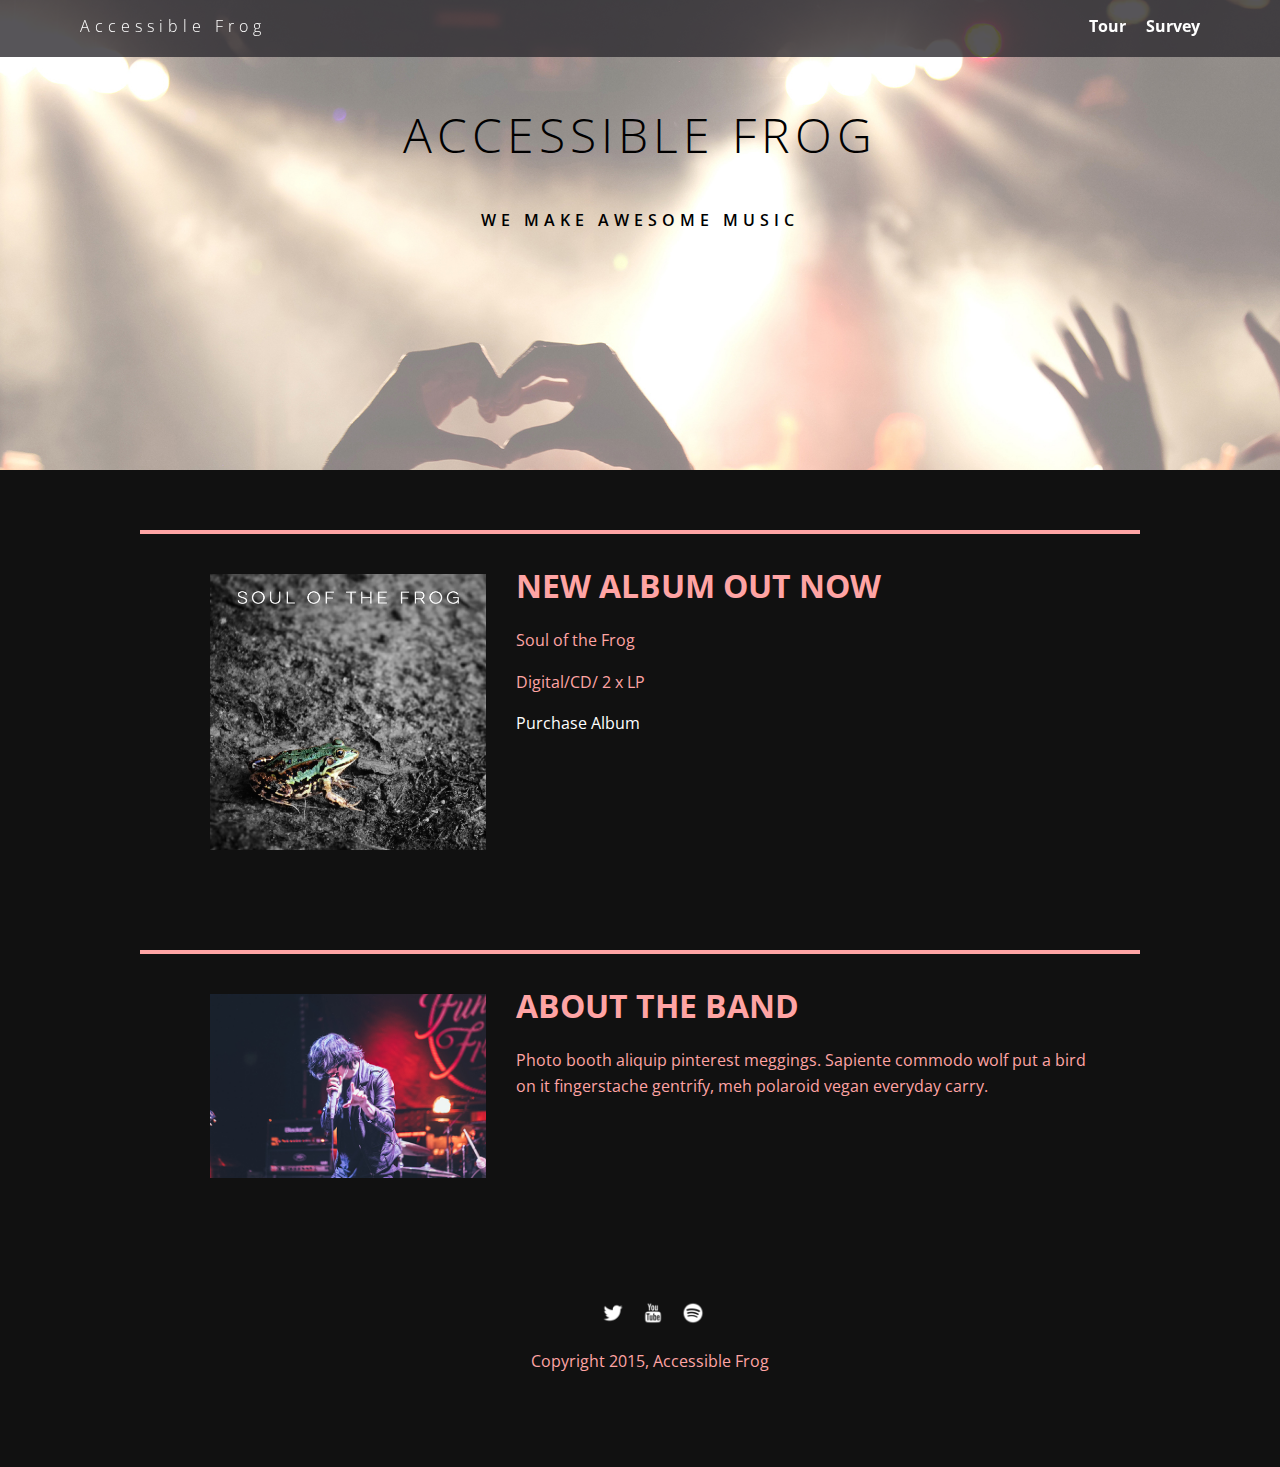
<file: index.html>
<!doctype html>
<html lang="en">
  <head>
      <meta charset="utf-8">
      <link href="css/styles.css" rel="stylesheet" type="text/css" />
      <meta name="viewport" content="width=device-width, initial-scale=1, maximum-scale=1, user-scalable=0"/>
      <link href='https://fonts.googleapis.com/css?family=Open+Sans:400,300,600' rel='stylesheet' type='text/css'>
      <title>Accessible Frog</title>
  </head>

  <body>
    <div class="main-nav">
      <ul class="nav">
        <li class="name"><a href="#">Accessible Frog</a></li>
        <li><a href="tour.html">Tour</a></li>
        <li><a href="survey.html">Survey</a></li>
      </ul>
    </div>

    <header>
      <h1 class="name tag">
        ACCESSIBLE FROG
      </h1>
      <span class="tagline tag">we make awesome music</span>
    </header>

    <main>
      <div class="card">
        <div class="flex">
          <img class="photo" src= "img/soul_of_the_frog.jpg">
          <div class="information">
            <h1 class="heading">New album out now</h1>
            <p>Soul of the Frog</p>
            <p>Digital/CD/ 2 x LP</p>
            <a href="#" class="buy">Purchase Album</a>
          </div>
        </div>
      </div>

      <div class="card">
        <div class="flex">
          <img class="photo" src= "img/lead_singer.jpg">
          <div class="information">
            <h1 class="heading">About the band</h1>
            <p>Photo booth aliquip pinterest meggings. Sapiente commodo wolf put a bird on it fingerstache gentrify, meh polaroid vegan everyday carry.</p>
          </div>
        </div>
      </div>
    </main>

    <footer>
      <ul>
        <li><a href="#" class="social twitter" alt="Twitter link"></a></li>
        <li><a href="#" class="social youtube" alt="Youtube link"></a></li>
        <li><a href="#" class="social spotify" lt="spotify link"></a></li>
      </ul>
      <p class="copyright">Copyright 2015, Accessible Frog</p>
    </footer>

  </body>
</html>
</file>
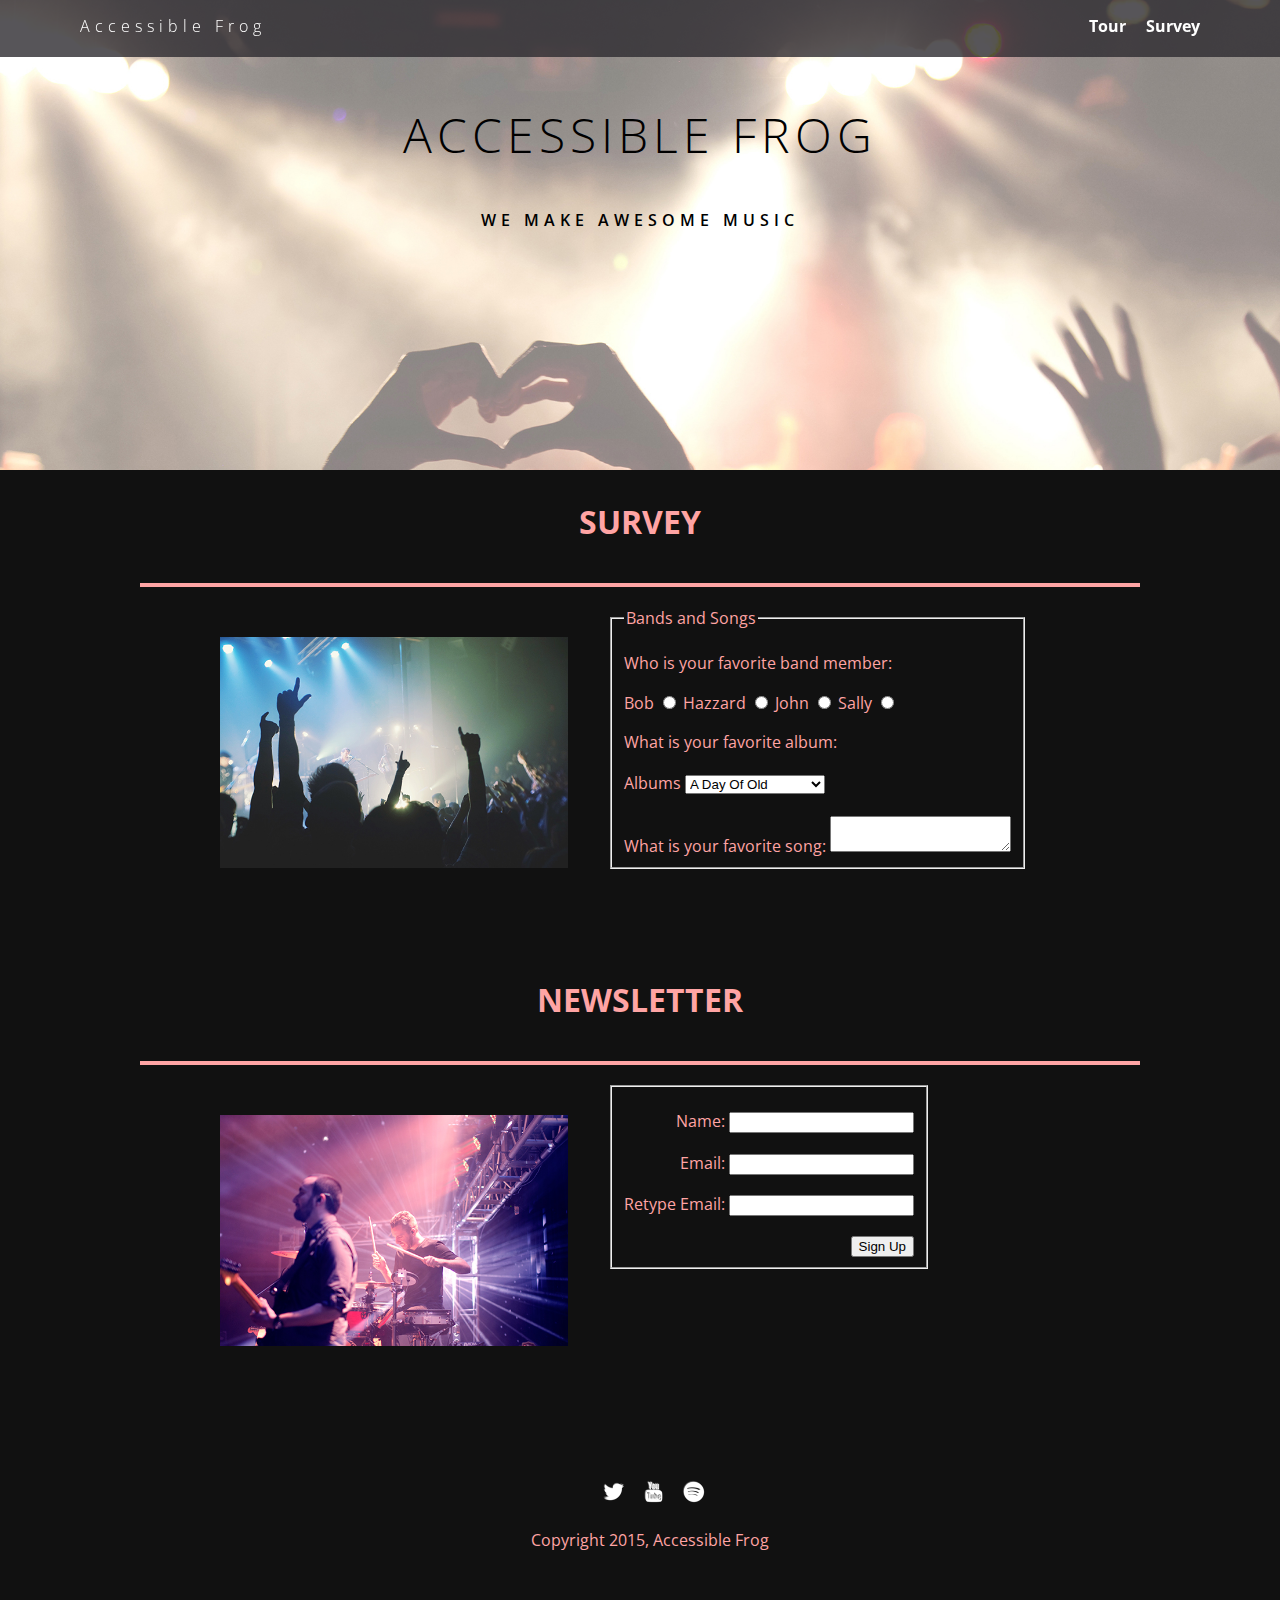
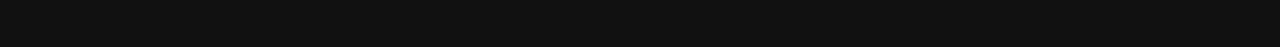
<file: survey.html>
<!doctype html>
<html lang="en">
  <head>
    <meta charset="utf-8">
    <link href="css/styles.css" rel="stylesheet" type="text/css" />
    <link href="css/survey.css" rel="stylesheet" type="text/css" />
    <meta name="viewport" content="width=device-width, initial-scale=1, maximum-scale=1, user-scalable=0"/>
    <link href='https://fonts.googleapis.com/css?family=Open+Sans:400,300,600' rel='stylesheet' type='text/css'>
    <title>Accessible Frog</title>
  </head>

  <body>
    <div class="main-nav">
      <ul class="nav">
        <li class="name"><a href="index.html">Accessible Frog</a></li>
        <li><a href="tour.html">Tour</a></li>
        <li><a href="#">Survey</a></li>
      </ul>
    </div>

    <header>
      <h1 class="name tag">
        ACCESSIBLE FROG
      </h1>
      <span class="tagline tag">we make awesome music</span>
    </header>

    <main>
      <h1 class= "heading">Survey</h1>
      <div class="card">
        <div class="flex">
          <img class="photo" src= "img/concert01.jpg" alt="concert photo">
          <div class="container">
            <form class = "survey">
              <fieldset>
                <legend>Bands and Songs</legend>
                <p>Who is your favorite band member:</p>
                <label for="Bob">Bob</label>
                <input type="radio" name="res" id="Bob" value="Bob">
                <label for="Hazzard">Hazzard</label>
                <input type="radio" name="res" id="Hazzard" value="Hazzard">
                <label for="John">John</label>
                <input type="radio" name="res" id="John" value="John">
                <label for="Sally">Sally</label>
                <input type="radio" name="res" id="Sally" value="Sally">

                <p>What is your favorite album:</p>
                <label for="albums">Albums</label>
                <select id="albums" name="select">

                  <option value="2">A Day Of Old</option>
                  <option value="4">Diamond Fireworks</option>
                  <option value="5">Enjoy Your Desire</option>
                  <option value="3">Finding My Shadow</option>
                  <option value="9">Heroic Forever</option>
                  <option value="10">Midnight Fires</option>
                  <option value="7">Music Of My Life</option>
                  <option value="1">Party For An Angel</option>
                  <option value="8">Song For Yesterday</option>
                  <option value="11">Street Of The Rider</option>
                  <option value="6">This Is For You</option>
                </select><br><br>

                <!-- <p>What is your favorite song:</p> -->
                <label for="fsong">What is your favorite song:</label>
                <textarea id="fsong"></textarea>
              </fieldset>
            </form>
          </div>
        </div>
      </div>
      <h1 class= "heading">Newsletter</h1>
      <div class="card">
        <div class="flex">
          <img class="photo" src= "img/the_band.jpg" alt="band members playing">
            <div class="container">
              <form class="newsletter">
                <fieldset>
                  <p>
                    <label for="Name">Name:</label>
                    <input type ="text" id="Name" name="textfield">
                  </p>
                  <p>
                    <label for="Email">Email:</label>
                    <input type ="email" id="Email" name="textfield">
                  </p>
                  <p>
                    <label for="Remail">Retype Email:</label>
                    <input type ="email" id="Remail" name="textfield">
                  </p>
                  <button type="submit">Sign Up</button>
                </fieldset>
              </form>
            </div>
        </div>
      </div>
    </main>

    <footer>
      <ul>
        <li><a href="#" class="social twitter"><img src= "img/twitter-32.png" alt="Twitter link"></a></li>
        <li><a href="#" class="social youtube"><img src= "img/youtube-32.png" alt="Youtube link"></a></li>
        <li><a href="#" class="social spotify"><img src= "img/spotify-32.png" alt="spotify link"></a></li>
      </ul>
      <p class="copyright">Copyright 2015, Accessible Frog</p>
    </footer>
  </body>
</html>
</file>
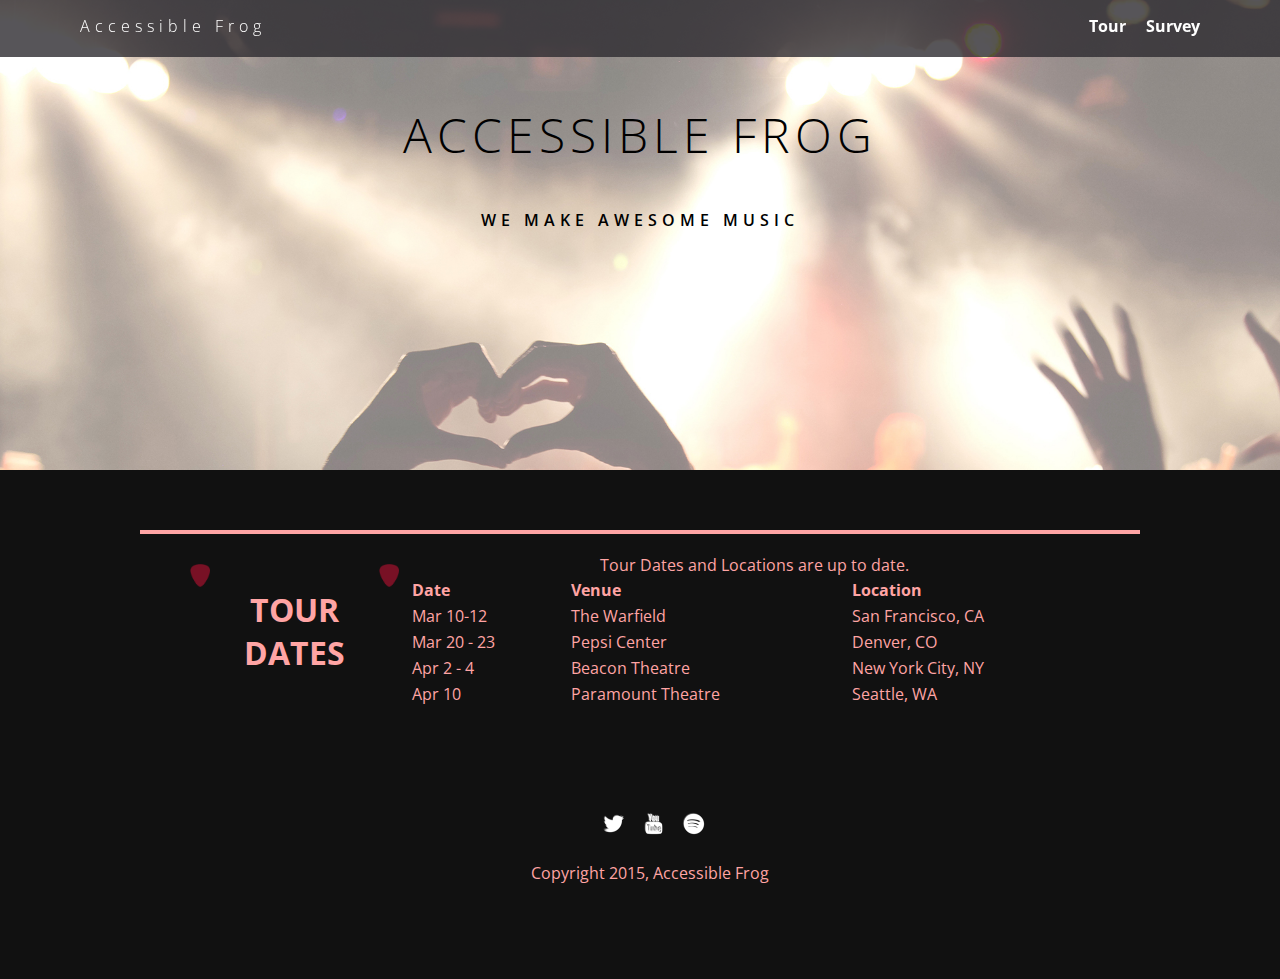
<file: tour.html>
<!doctype html>
<html lang="en">
  <head>
      <meta charset="utf-8">
      <link href="css/styles.css" rel="stylesheet" type="text/css" />
      <link href="css/tour.css" rel="stylesheet" type="text/css" />
      <meta name="viewport" content="width=device-width, initial-scale=1, maximum-scale=1, user-scalable=0"/>
      <link href='https://fonts.googleapis.com/css?family=Open+Sans:400,300,600' rel='stylesheet' type='text/css'>
      <title>Accessible Frog</title>
  </head>

  <body>
    <div class="main-nav">
      <ul class="nav">
        <li class="name"><a href="index.html">Accessible Frog</a></li>
        <li><a href="#">Tour</a></li>
        <li><a href="survey.html">Survey</a></li>
      </ul>
    </div>

    <header>
      <h1 class="name tag">
        ACCESSIBLE FROG
      </h1>
      <span class="tagline tag">we make awesome music</span>
    </header>

    <main >
      <div class="card">
        <div class="flex">
        <!-- The following images are decorative for this project. -->
        <!-- Please see the project instructions for information on how to handle these. -->

          <img class="pick" src= "img/guitar_pick.png" alt="">
          <h1 class= "heading">Tour Dates</h1>
          <img class="pick" src= "img/guitar_pick.png" alt="">

            <table>
              <caption>Tour Dates and Locations are up to date.</caption>
              <thead>
                <tr>
                  <th scope="col">
                    Date
                  </th>
                  <th scope="col">
                    Venue
                  </th>
                  <th scope="col">
                    Location
                  </th>
                </tr>
              </thead>
              <tbody>
                <tr>
                  <td>
                    Mar 10-12
                  </td>
                  <td>
                    The Warfield
                  </td>
                  <td>
                    San Francisco, CA
                  </td>
                </tr>
                <tr>
                  <td>
                    Mar 20 - 23
                  </td>
                  <td>
                    Pepsi Center
                  </td>
                  <td>
                     Denver, CO
                  </td>
                </tr>
                <tr>
                  <td>
                    Apr 2 - 4
                  </td>
                  <td>
                    Beacon Theatre
                  </td>
                  <td>
                    New York City, NY
                  </td>
                </tr>
                <tr>
                  <td>
                     Apr 10
                  </td>
                  <td>
                    Paramount Theatre
                  </td>
                  <td>
                    Seattle, WA
                  </td>
                </tr>
              </tbody>
            </table>


        </div>
      </div>
    </main>

    <footer>
      <ul>
        <li><a href="#" class="social twitter"><img src= "img/twitter-32.png" alt="Twitter link"></a></li>
        <li><a href="#" class="social youtube"><img src= "img/youtube-32.png" alt="Youtube link"></a></li>
        <li><a href="#" class="social spotify"><img src= "img/spotify-32.png" alt="spotify link"></a></li>
      </ul>
      <p class="copyright">Copyright 2015, Accessible Frog</p>
    </footer>
  </body>
</html>
</file>
<file: css/styles.css>
/* Global Layout Set-up */
* {
  box-sizing: border-box;
}

body {
  margin: 0;
  padding: 0;
  text-align: center;
  font-family: 'Open Sans', sans-serif;
  color: #ffa4a4;
  background: #111111;
}

/* Link Styles */

a {
  text-decoration: none;
  color: white;
}

a:hover {
  color: #999;
}

/* Section Styles */

.main-nav {
  width: 100%;
  background: rgba(45, 43, 48, 0.8);
  min-height: 30px;
  padding: 10px;
  position: fixed;
  text-align: center;
}

.nav {
  display: flex;
  justify-content: space-around;
  font-weight: 700;
  list-style-type: none;
  margin: 0 auto;
  padding: 0;
}

.nav .name {
  display: block;
  margin-right: auto;
  color: white;
  letter-spacing: 5px;
}

.nav li {
  padding: 5px 10px 10px 10px;
}

.nav a {
  transition: all .5s;
}

.nav a:hover {
  color: red;
}

header {
  text-align: center;
  background: url('../img/concert02_no_text.jpg') no-repeat top center ;
  background-size: cover;
  overflow: hidden;
  padding-top: 60px;
  height: 350px;
}

.tag {
  color: black;
  padding: 10px;
  letter-spacing: 5px;
}

.name{
  font-weight: 300;
}

header .name{
  font-size: 3em;
}
.tagline {
  font-weight: 600;
  padding: 20px;
  text-transform: uppercase;
  color: black;
}

.card {
  margin: 30px;
  padding: 20px 40px 40px;
  text-align: left;
  border-top: 4px solid #ffa4a4;
  clear: both;
}
.card:hover {
  border-color: red;
}


.photo{
  display: block;
  width: 200px;
  height: 0%;
  margin: 0 auto;
}

.information{
  width: 100%;
  text-align: center;
  /*display: inline-block;
  position: absolute;*/
}

.heading{
  font-size: 2em;
  text-transform: uppercase;
  color: #ffa4a4;
  margin-top: 10px;
}

.buy {
  color: white;
}

.buy:hover {
  color: rgb(84, 166, 56);
}

/* Footer styles */

footer {
  width: 100%;
  min-height: 30px;
  padding: 20px 0 40px 20px;
}

footer .copyright {
  top: -8px;
  font-size: .75em;
}

footer ul {
  list-style-type: none;
  margin: 0;
  padding: 0;
}

footer ul li {
  display: inline-block;
}

span.social_links {
  display: none;
}

a.social {
  display: inline-block;
  margin-left: 5px;
  width: 30px;
  height: 30px;
  background-size: 30px 30px;
  transition: all .5s;
}

a.twitter {
  background-image: url(../img/twitter-32.png);
}

a.youtube {
  background-image: url(../img/youtube-32.png);
}

a.spotify {
  background-image: url(../img/spotify-32.png);
}

a.social:hover {
  opacity: 1;
  background-color: red;
}
.clearfix {
  clear: both;
}

/* Styles for larger screens */
@media screen and (min-width: 840px) {

  .flex {
    display: -ms-flexbox;      /* TWEENER - IE 10 */
    display: flex;
    max-width: 1200px;
    -ms-flex-pack: distribute;
  }

  header {
    min-height: 470px;
  }

  .nav {
    max-width: 1200px;
    padding: 0 30px;
  }


  main {
    padding-top: 20px;
  }

  main p {
    line-height: 1.6em;
  }

  .card{
    margin: 40px auto;
    padding: 20px 40px 40px;
    width: 80%;
    max-width: 1000px;
  }

  .photo{
    width: 30%;
    margin: 20px 30px;
  }

  .information{
    text-align: left;
  }

  footer {
    font-size: 1.3em;
    max-width: 1200px;
    margin: 40px auto;
  }
}
</file>
<file: css/survey.css>
/* Survey page styles */

.photo{
  width: 60%;
  padding: 10px;
}

form {
  margin: 0 auto;
  text-align: left;
  display: inline-block;
}

.container{
  text-align: center;
}
.newsletter{
  text-align: right;

}


/* Styles for larger screens */
@media screen and (min-width: 840px) {
  .photo{
    width: 40%;
  }
}
</file>
<file: css/tour.css>
/* Tour page styles */

table {
  font-family: 'Open Sans', sans-serif;
  width: 100%;
}

.heading{
  display: inline-block;
  text-align: center;
  margin: auto 0;
}

.pick{
  width: 40px;
  height: 0%;
  padding: 10px;
}

h1.heading {
  text-align: center;
}
</file>
